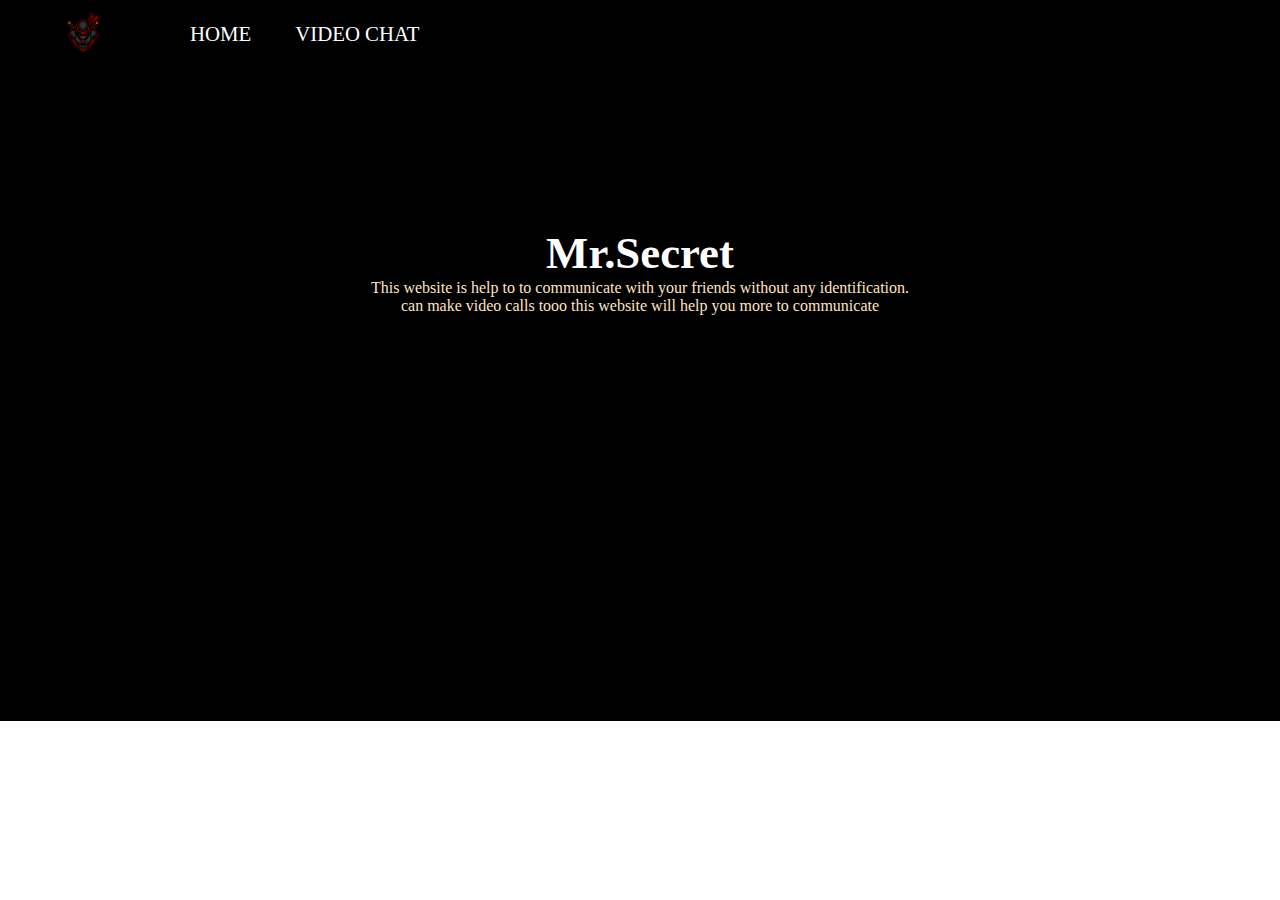
<file: index.html>
<!DOCTYPE html>
<html lang="en">

<head>
  <meta charset="UTF-8">
  <meta http-equiv="X-UA-Compatible" content="IE=edge">
  <meta name="viewport" content="width=device-width, initial-scale=1.0">
  <title>student results</title>
  <link rel="stylesheet" href="index.css">
</head>

<body>
  <nav id="navbar">
    <div id="logo">
      <img id="logo" src="logo.png" alt="logo">
    </div>

    <ul>
      <li class="navlist"><a href="#">HOME</a></li>
      <li class="navlist"><a href="/videochat/index.html">VIDEO CHAT</a></li>
      <!-- <li class="navlist"><a href="">EXTERNAL MARKS</a></li> -->
    </ul>
  </nav>
  <div id="home">
    <h1 class="h-primary">Mr.Secret</h1>
    <p>This website is help to to communicate with your friends without any identification.</p>
    <p> can make video calls tooo this website will help you more to communicate</p>

  </div>
</body>

</html>
</file>
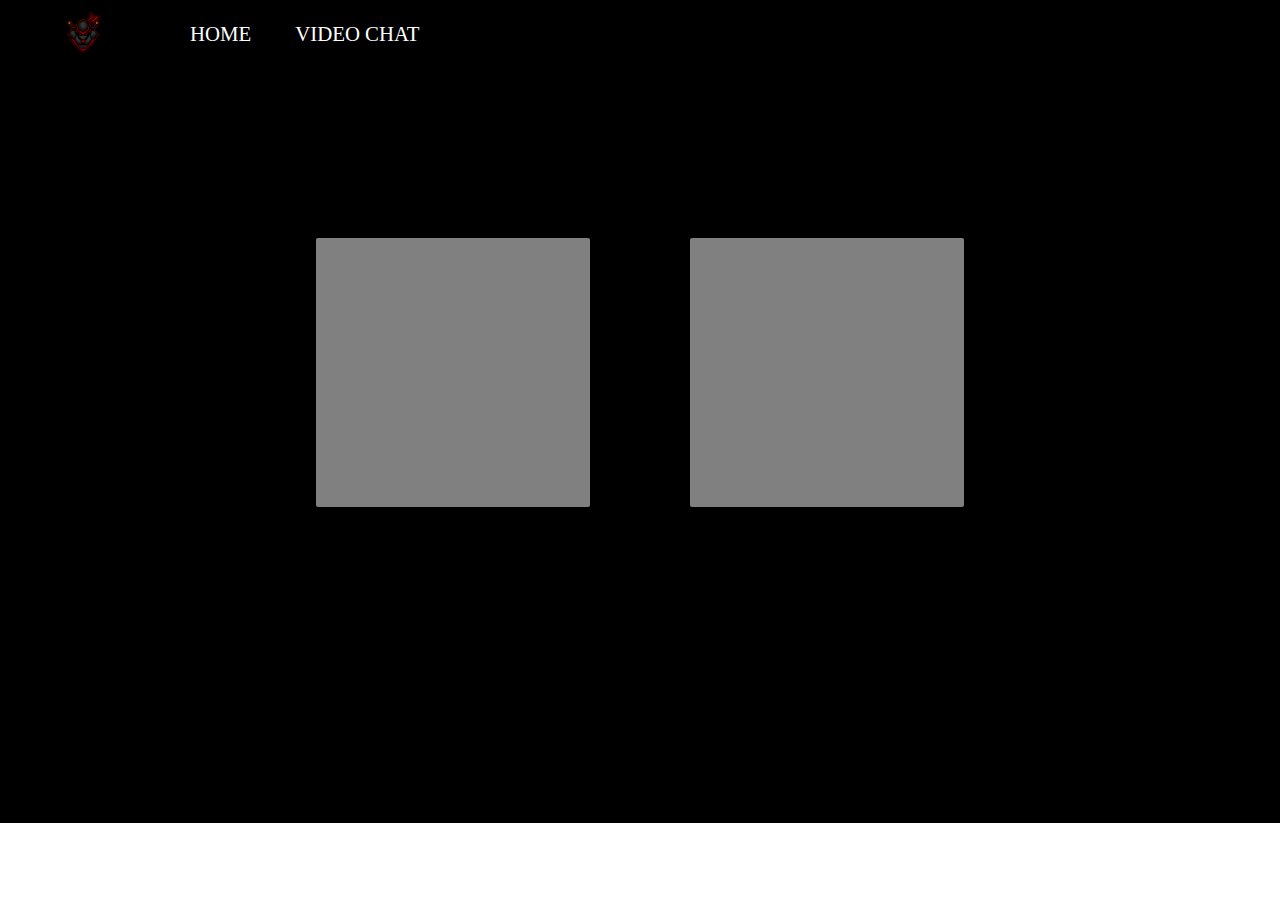
<file: videochat/index.html>
<!DOCTYPE html>
<html lang="en">

<head>
  <meta charset="UTF-8">
  <meta http-equiv="X-UA-Compatible" content="IE=edge">
  <meta name="viewport" content="width=device-width, initial-scale=1.0">
  <title>Mr.secret</title>
  
<link href="https://cdn.jsdelivr.net/npm/bootstrap@5.2.2/dist/css/bootstrap.min.css" rel="stylesheet" integrity="sha384-Zenh87qX5JnK2Jl0vWa8Ck2rdkQ2Bzep5IDxbcnCeuOxjzrPF/et3URy9Bv1WTRi" crossorigin="anonymous">
  <link rel="stylesheet" href="index.css">
  
<script src="https://cdn.jsdelivr.net/npm/bootstrap@5.2.2/dist/js/bootstrap.bundle.min.js" integrity="sha384-OERcA2EqjJCMA+/3y+gxIOqMEjwtxJY7qPCqsdltbNJuaOe923+mo//f6V8Qbsw3" crossorigin="anonymous"></script>
  <script type='text/javascript' src='https://cdn.scaledrone.com/scaledrone.min.js'>
  </script>
  <script src="index.js"></script>
</head>

<body>
  <nav id="navbar">
    <div id="logo">
      <img id="logo" src="/logo.png" alt="logo">
    </div>

    <ul>
      <li class="navlist"><a href="/index.html">HOME</a></li>
      <li class="navlist"><a href="/videochat/index.html">VIDEO CHAT</a></li>
      <!-- <li class="navlist"><a href="">EXTERNAL MARKS</a></li> -->
    </ul>
  </nav>
  <div id="home" class="pp">
    <video id="localVideo" autoplay muted width="500px" height="500px"></video>
    <video id="remoteVideo" autoplay width="500px" height="500px"></video>
  </div>
</body>

</html>
</file>
<file: index.css>
*{
    margin: 0;
    padding: 0;
}
#navbar{
    display: flex;
    align-items: center;

}
#logo{
margin: -32px 20px;
}
#logo img{
    height: 56px;
    margin: 36px 36px;
}
#navbar{
    position: relative;
}
#navbar ul{
 display: flex;   
}
#navbar::before{
    content: "";
    background-color: black;
    position: absolute;
    height: 100%;
    width: 100%;
    z-index: -1;
    opacity: 60;
}
#navbar ul li{
    list-style: none;
    font-size: 1.3rem;
}
#navbar ul li a{
    color: #ffff;
    display: block;
    padding: 3px 22px;
    border-radius: 20px;
    text-decoration: none;
}
#navbar ul li a:hover{
    color: black;
    background-color: #ffff;
}
#home{
    display: flex;
    color: #ffff;
    flex-direction: column;
    padding: 3px 200px;
    height: 400px;
    justify-content: center;
    align-items: center;
}
#home::before{
    content: "";
    background-color: black;
    position: absolute;
    height: 100%;
    width: 100%;
    z-index: -1;
    opacity: 60;
}
.h-primary{
    font-size: 2.8rem;
    padding: left solid 12px;
}
/* #home h1{
    text-align: left;
    color: #ffff;
}
#home h1:hover{
    color: black;
    background-color: #ffff;
    border-radius: 50px;
} */
#home p{
    color: bisque;
    text-align: center;
    font-size: 1rem;
}
</file>
<file: videochat/index.css>
*{
    margin: 0;
    padding: 0;
}
#navbar{
    display: flex;
    align-items: center;

}
#logo{
margin: -32px 20px;
}
#logo img{
    height: 56px;
    margin: 36px 36px;
}
#navbar{
    position: relative;
}
#navbar ul{
 display: flex;   
}
#navbar::before{
    content: "";
    background-color: black;
    position: absolute;
    height: 100%;
    width: 100%;
    z-index: -1;
    opacity: 60;
}
#navbar ul li{
    list-style: none;
    font-size: 1.3rem;
}
#navbar ul li a{
    color: #ffff;
    display: block;
    padding: 3px 22px;
    border-radius: 20px;
    text-decoration: none;
}
#navbar ul li a:hover{
    color: black;
    background-color: #ffff;
}
#home {
    display: flex;
    color: #ffff;
    flex-direction: row;
    padding: 0px;
    height: 609px;
    justify-content: center;
    align-content: center;
    flex-wrap: nowrap;
    align-items: center;
}
#home::before{
    content: "";
    background-color: black;
    position: absolute;
    height: 100%;
    width: 100%;
    z-index: -1;
    opacity: 60;
}
.h-primary{
    font-size: 2.8rem;
    padding: left solid 12px;
}
/* #home h1{
    text-align: left;
    color: #ffff;
}
#home h1:hover{
    color: black;
    background-color: #ffff;
    border-radius: 50px;
} */
#home p{
    color: bisque;
    text-align: center;
    font-size: 1rem;
}
     
video {
    display: flex;
    max-width: 274px;
    max-height: 269px;
    margin: 0 50px;
    box-sizing: border-box;
    border-radius: 2px;
    padding: 0;
    border: 1px;
    background-color: grey;
}
</file>
